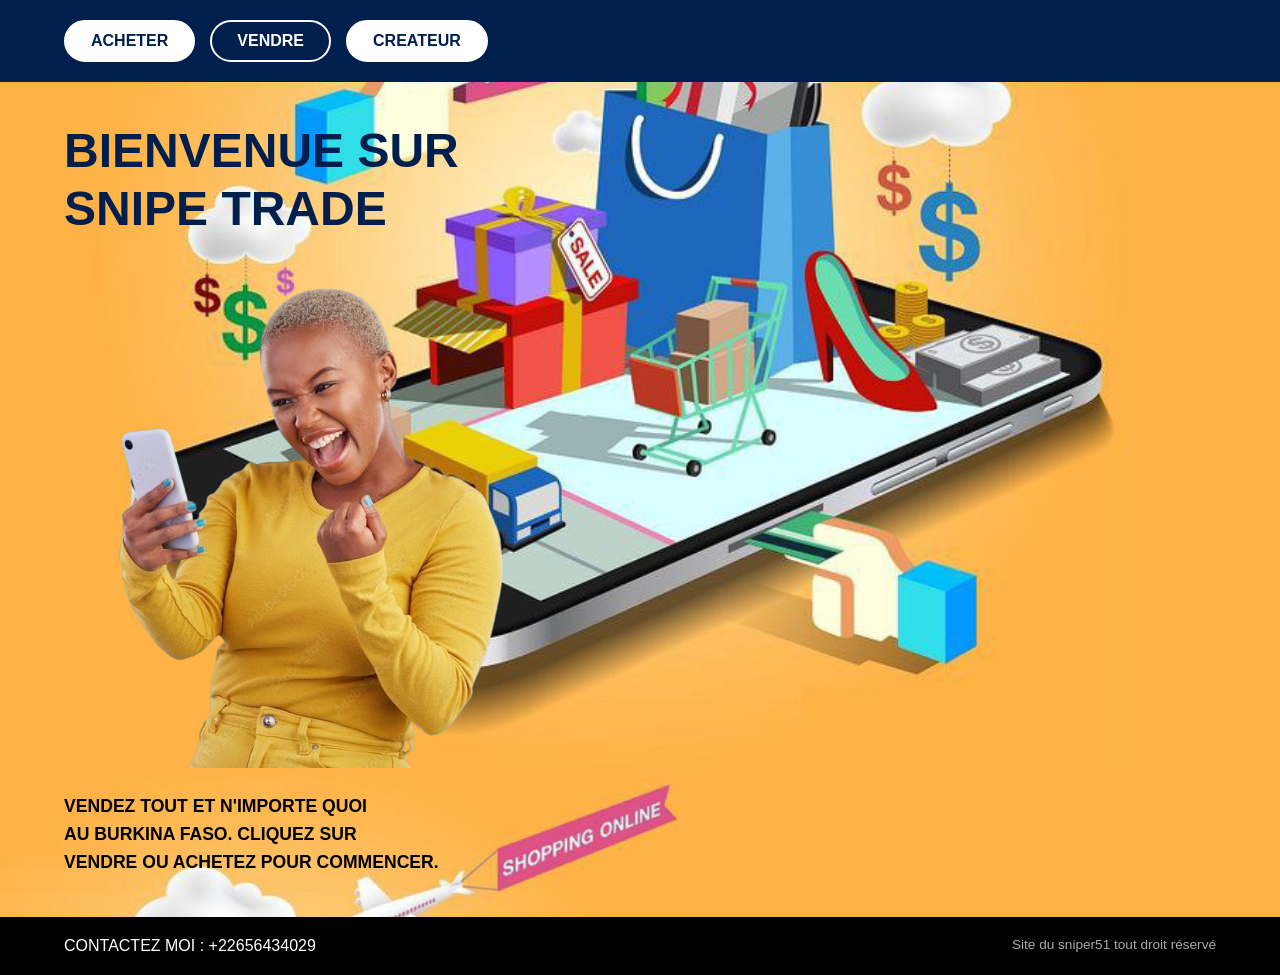
<file: index.html>
<!DOCTYPE html>
<html lang="fr">

<head>
    <meta charset="UTF-8">
    <meta name="viewport" content="width=device-width, initial-scale=1.0">
    <title>SNIPE TRADE</title>
    <link rel="stylesheet" href="accueil.css">
</head>

<body>

    <header>
        <div class="nav-buttons">
            <a href="products.html" class="btn primary">ACHETER</a>
            <a href="sell.html" class="btn secondary">VENDRE</a>
            <a href="http://wa.me/+22656434029" class="btn primary">CREATEUR</a>
        </div>
    </header>

    <main class="hero">
        <div class="container">
            <div class="content">
                <h1 class="title">BIENVENUE SUR <br> <span>SNIPE TRADE</span></h1>

                <div class="product-display">

                    <img src="webIMG/smileGirl.png" alt="Produits" class="img-products">
                </div>

                <div class="description">
                    <p>VENDEZ TOUT ET N'IMPORTE QUOI</p>
                    <p>AU BURKINA FASO. CLIQUEZ SUR</p>
                    <p>VENDRE OU ACHETEZ POUR COMMENCER.</p>
                </div>
            </div>

            <div class="promo-image">
            </div>
        </div>
    </main>

    <footer>
        <div class="footer-content">
            <p>CONTACTEZ MOI : <a href="tel:+22656434029"
                    style="color: inherit; text-decoration: none;">+22656434029</a></p>
            <p class="copyright">Site du sniper51 tout droit réservé</p>
        </div>
    </footer>

</body>

</html>
</file>
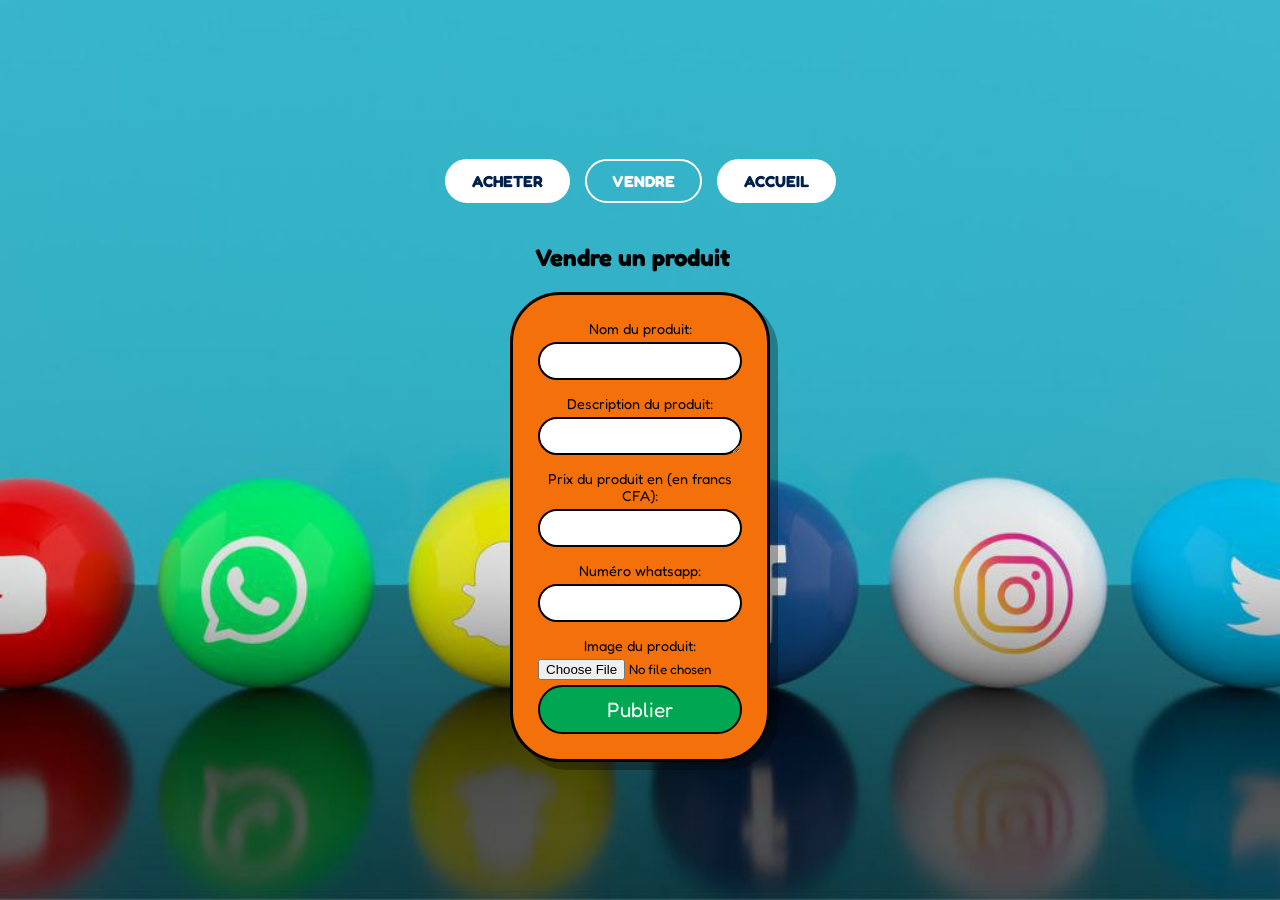
<file: sell.html>
<!DOCTYPE html>
<html lang="fr">

<head>
    <meta charset="UTF-8">
    <meta name="viewport" content="width=device-width, initial-scale=1.0">
    <title>SNIPE TRADE</title>
    <link rel="stylesheet" href="sell.css">
</head>
<header>
    <div class="nav-buttons">
        <a href="products.html" class="btn primary">ACHETER</a>
        <a href="sell.html" class="btn secondary">VENDRE</a>
        <a href="index.html" class="btn primary">ACCUEIL</a>
    </div>
</header>

<body class="sellpeper">
    <h2 class="seltex">Vendre un produit</h2>
    <div class="sell-form">
        <form id="sellForm" enctype="multipart/form-data" action="connexionDB.php" method="post"><label
                for="productName">Nom du produit:</label>
            <input type="text" id="productName" name="product_Name" required>

            <label for="productDescription">Description du produit:</label>
            <textarea name="product_Description" id="productDescription" required maxlength="100"></textarea>

            <label for="productPrice">Prix du produit en (en francs CFA):</label> <input type="number" id="productPrice"
                name="product_Price" required>

            <label for="commercialNumber">Numéro whatsapp:</label>
            <input type="number" id="commercialNumber" name="commercial_Number" pattern="[0-9]*" required>

            <label for="productImage">Image du produit:</label>
            <input type="file" id="productImage" name="product_Image" type="number" accept="image/*" required>
            <button type="submit" name="Publier">Publier</button>
        </form>
    </div>


    <!-- <Script>
        const sellForm = document.getElementById('sellForm');
        sellForm.addEventListener('submit', (event) => {
            event.preventDefault();
            const productNameInput = document.getElementById('productName').value;
            const productDescriptionInput = document.getElementById('productDescription').value;
            const productPriceInput = document.getElementById('productPrice').value;
            const commercialNumberInput = document.getElementById('commercialNumber').value;
            const productImageInput = document.getElementById('productImage').files[0];
        })
        function getFormData() {
            return {
                productName: productNameInput.value,
                productDescription: productDescriptionInput.value,
                productPrice: productPriceInput.value,
                commercialNumber: commercialNumberInput.value,
                productImage: productImageInput.value,
            };
        }

        function sendDataViaAjax() {
            const data = getFormData();
            fetch('/send-order', {
                method: 'POST',
                headers: {
                    'content-type': 'application/json'
                },
                body: JSON.stringify(data)
            })
                .then(response => {
                    if (response.ok) {
                        alert('Publier avec succès !');
                    } else {
                        alert('Erreur lors de la publication.');
                    }
                })
                .catch(error => {
                    alert('Une erreur est survenue lors de la publication.');
                    console.error(error);
                });
        }
        const form = document.querySelector('form');
        form.addEventListener('submit',
            (event) => {
                event.preventDefault();
                sendDataViaAjax();
            });

        console.log('produit publier en vente:');
        console.log('Nom du produit:', productName);
        console.log('Description du produit:', productDescription);
        console.log('Prix du produit (en francs CFA):', productPrice);
        console.log('Numéro de commercial:', commercialNumber);
        console.log('Image du produit:', productImage);

        sellForm.reset();
    </Script>
</body>

</html> -->
</file>
<file: accueil.css>
/* Style Global */
* {
    margin: 0;
    padding: 0;
    box-sizing: border-box;
    font-family: 'Arial Black', sans-serif;
}

body {
    /* Bleu ciel clair */
    background-image: url(webIMG/sell1.jpg);
    min-height: 100vh;
    display: flex;
    flex-direction: column;
}

/* Header */
header {
    background-color: #001F4D;
    /* Bleu marine foncé */
    padding: 20px 5%;
}

.nav-buttons {
    display: flex;
    gap: 15px;
}

.btn {
    text-decoration: none;
    padding: 10px 25px;
    border-radius: 25px;
    font-weight: bold;
    border: 2px solid white;
    transition: 0.3s;
}

.primary {
    background: white;
    color: #001F4D;
}

.secondary {
    background: transparent;
    color: white;
}

/* Section Contenu */
.hero {
    flex: 1;
    display: flex;
    align-items: center;
    padding: 40px 5%;
}

.container {
    display: grid;
    grid-template-columns: 1.2fr 0.8fr;
    gap: 20px;
    width: 100%;
    align-items: center;
}

.title {
    /* color: #001F4D; */
    color: #001F4D;
    font-size: clamp(1.5rem, 5vw, 3rem);
    /* Taille adaptative */
    margin-bottom: 20px;
    line-height: 1.2;
}

.img-products {
    max-width: 100%;
    height: auto;
    margin-bottom: 20px;
}

.description {
    font-size: 1.1rem;
    font-weight: bold;
    line-height: 1.6;
    color: #000;
}

.img-main {
    max-width: 100%;
    height: auto;
    display: block;
}

/* Pied de page */
footer {
    background-color: #000;
    color: #FFF;
    padding: 20px 5%;
}

.footer-content {
    display: flex;
    flex-direction: column;
    gap: 10px;
    text-align: center;
}

.copyright {
    font-size: 0.85rem;
    color: #aaa;
}

/* Version Mobile */
@media (max-width: 768px) {
    /* header adjustments */
    header {
        padding: 15px 5%;
    }
    .nav-buttons {
        flex-direction: column;
        align-items: center;
        gap: 10px;
    }
    .nav-buttons .btn {
        width: 100%;
        max-width: 300px;
        text-align: center;
    }

    /* main hero layout becomes vertical */
    .hero {
        padding: 20px 5%;
    }
    .container {
        grid-template-columns: 1fr;
        text-align: center;
        gap: 15px;
    }

    .title {
        font-size: clamp(1.5rem, 8vw, 2.5rem);
        line-height: 1.3;
    }

    .description {
        font-size: 1rem;
    }

    .promo-image {
        order: -1;
        /* Image en haut sur mobile */
        display: none; /* hide empty div to avoid extra space */
    }

    /* footer adjustments */
    footer {
        padding: 15px 5%;
    }
    .footer-content {
        text-align: center;
    }
}

/* Version PC Large */
@media (min-width: 769px) {
    .footer-content {
        flex-direction: row;
        justify-content: space-between;
    }
}

BTN1 {
    background: white;
    border: 2px solid black;
    border-radius: 15px;
    padding: 5px 20px;

}

.BTN1 a {
    text-decoration: none;
    color: black;
    font-size: 1.1rem;
}
</file>
<file: sell.css>
@import url('https://fonts.googleapis.com/css2?family=Fredoka+One&display=swap');

* {
    margin: 0;
    padding: 0;
    box-sizing: border-box;
    font-family: 'Fredoka One', cursive, sans-serif;
}



body {
    height: 100vh;
    display: grid;
    place-content: center;
    background-image: url(webIMG/Background2.jpg);
    background-repeat: no-repeat;
    background-position: center;
    background-attachment: fixed;
    background-size: cover;
}

input[type="text"],
input[type="number"],
textarea {
    width: 100%;
    height: 38px;
    /* Hauteur réduite */
    margin-bottom: 15px;
    border-radius: 20px;
    border: 2px solid black;
    font-size: 0.85rem;
    text-align: center;
    background-color: white;
}


label {
    font-size: 0.9rem;
    margin-bottom: 5px;
    text-align: center;
    font-weight: normal;
}

#sellForm {
    background-color: #F3700B;
    padding: 25px;
    border-radius: 50px;
    /* Arrondi prononcé comme sur l'image */
    border: 3px solid black;
    /* Ombre noire nette et décalée style BD */
    box-shadow: 8px 8px 0px rgba(0, 0, 0, 0.3);
    display: flex;
    flex-direction: column;
}

.seltex {
    margin-left: 120px;
}

.sell-form {
    width: 90%;
    max-width: 300px;
    margin: 0 auto;
    padding: 20px;
    box-sizing: border-box;
    /* margin-right: 10px;
    margin-left: 2px; */

    /* Largeur réduite pour ne pas être "extravagant" */
}

/* Style du bouton Publier */
button[name="Publier"] {
    background-color: #00a651;
    color: white;
    border: 2px solid black;
    border-radius: 25px;
    padding: 10px;
    font-size: 1.3rem;
    cursor: pointer;
    margin-top: 5px;
}

.BTN1 {
    background: white;
    border: 2px solid black;
    border-radius: 15px;
    padding: 5px 20px;

}

.BTN1 a {
    text-decoration: none;
    color: black;
    font-size: 1.1rem;
}

.nav-buttons {
    padding: 20px 10px;
    display: flex;
    gap: 15px;
    margin: 20px;

}

.primary {
    background: white;
    color: #001F4D;
}

.secondary {
    background: transparent;
    color: white;
}

.btn {
    text-decoration: none;
    padding: 10px 25px;
    border-radius: 25px;
    font-weight: bold;
    border: 2px solid white;
    transition: 0.3s;
}

/*--- RESPONSIVE MOBILE --- */
@media (max-width: 768px) {
    /* ensure body adapts without fixed full viewport height */
    body {
        height: auto;
        background-attachment: scroll;
    }

    /* center heading and add spacing */
    h2.seltex {
        text-align: center;
        margin-bottom: 10px;
        font-size: 1.5rem;
    }

    /* adjust navigation buttons layout for small screens */
    .nav-buttons {
        flex-direction: column;
        align-items: center;
        gap: 10px;
        margin: 10px;
    }

    .nav-buttons .btn {
        padding: 8px 15px;
        font-size: 1rem;
    }

    .container-main {
        justify-content: center;
        padding-right: 0;
    }

    .sell-form {
        width: 90%;
        max-width: none;
        padding: 15px;
    }

    /* make inputs slightly larger for touch */
    input[type="text"],
    input[type="number"],
    textarea {
        font-size: 1rem;
        height: 42px;
    }
}
</file>
